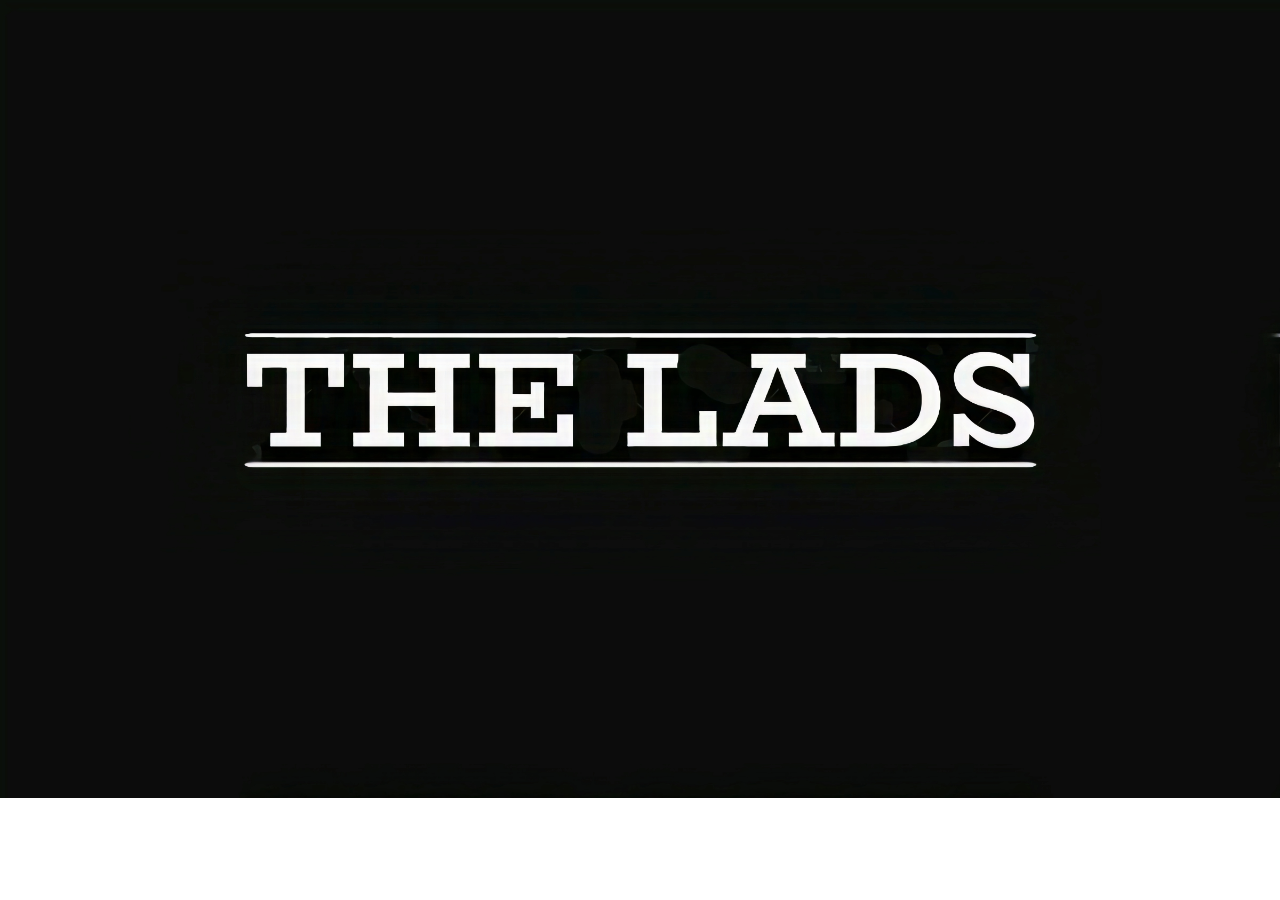
<file: index.html>
<!DOCTYPE html>
<html lang="en">
<head>
    <meta charset="UTF-8">
    <meta http-equiv="X-UA-Compatible" content="IE=edge">
    <meta name="viewport" content="width=device-width, initial-scale=1.0">
    <link rel="stylesheet" href="style.css">
    <link rel="icon" href="tlicon.ico" type="ico">
    <title>The Lads</title>
</head>
<body>           
    <div class="h1"><h1 style="text-align:center"></h1></div>
</body>
</html>
</file>
<file: style.css>
body
{
    background-repeat: no-repeat;
    background-size: cover;
    background-image: url(thelads.jpg);
    background-position: absolute;
    background-size: cover;
    height: 100%;
    width: 90%;
    
}
h1
{
    color: white;
    text-align: center;
    font-family:'Courier New', Courier, monospace;
}
.typewriter
{
    font-size: xx-large;
    text-align: center;
    font-weight: 700;
    color: aliceblue;
}
.purpose
{
    color: white;
    font-family: monospace;
    text-align: center;
    size: 100%;
}
</file>
